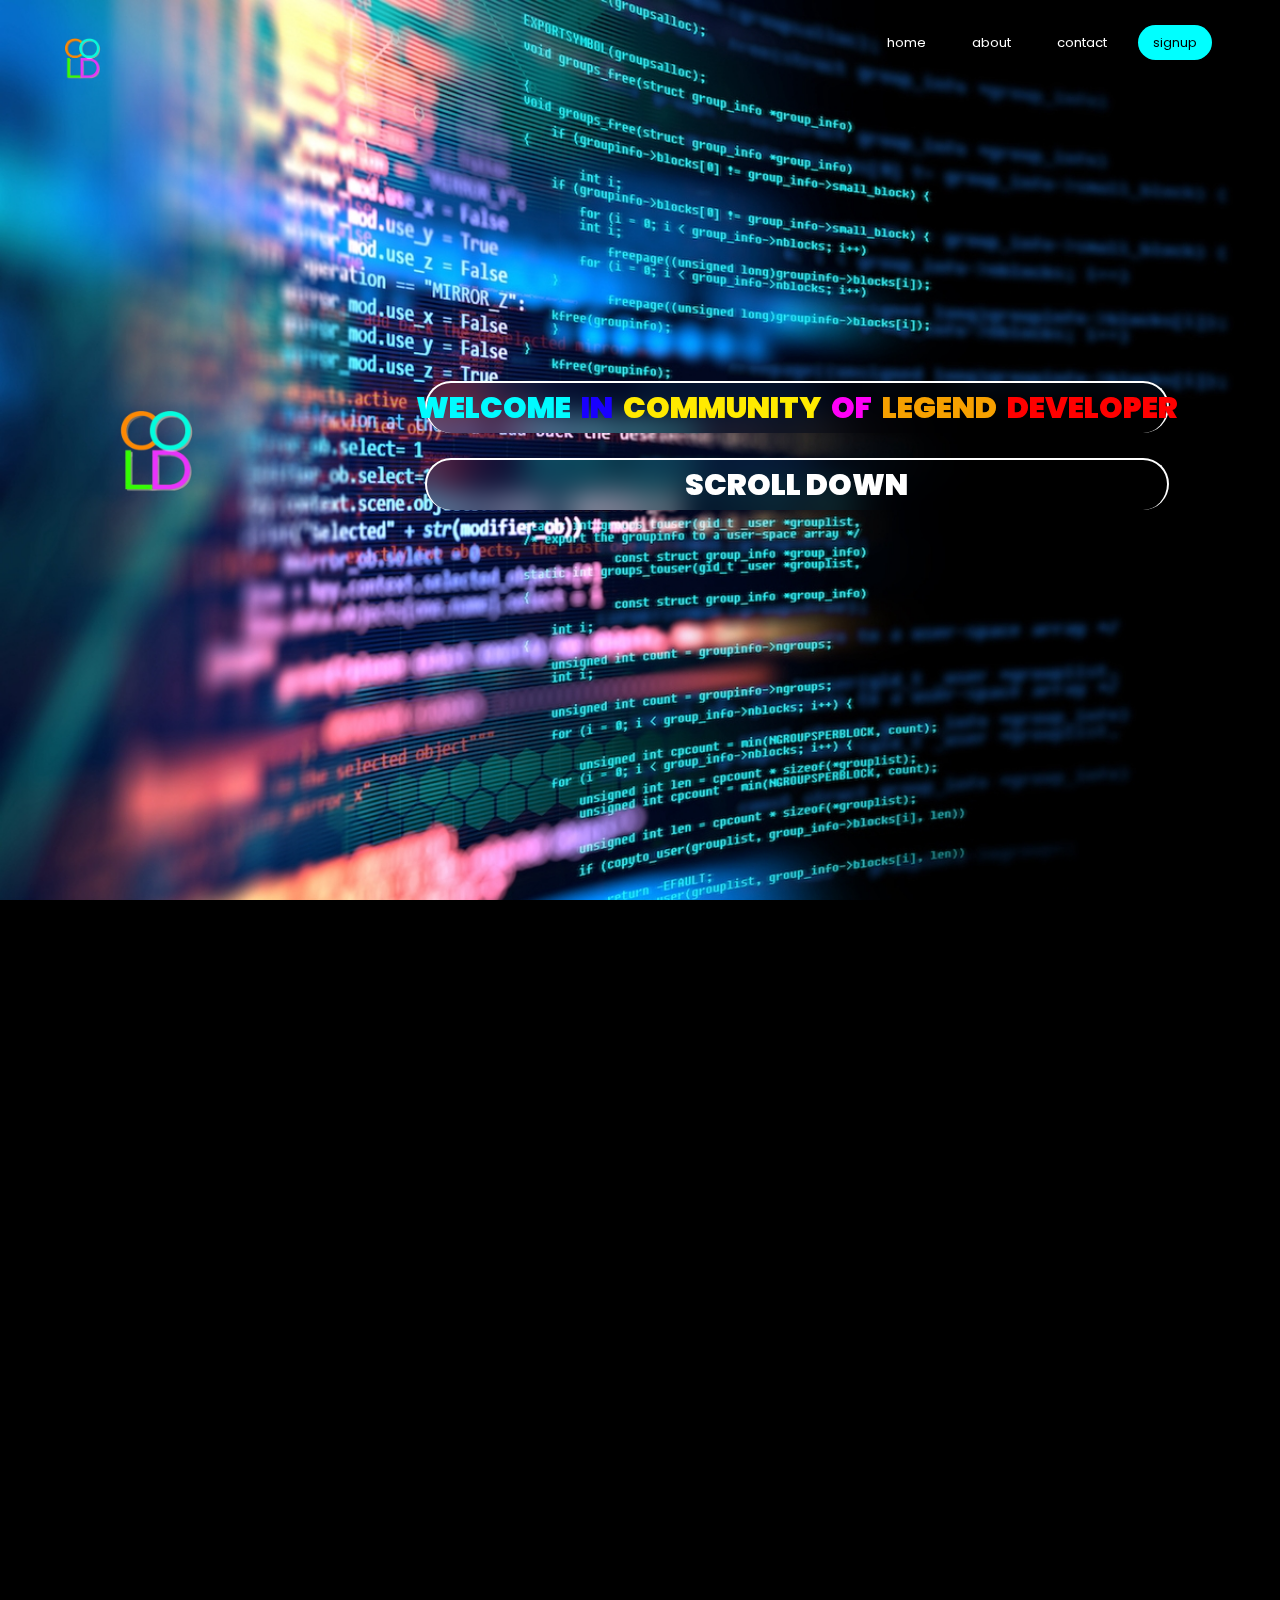
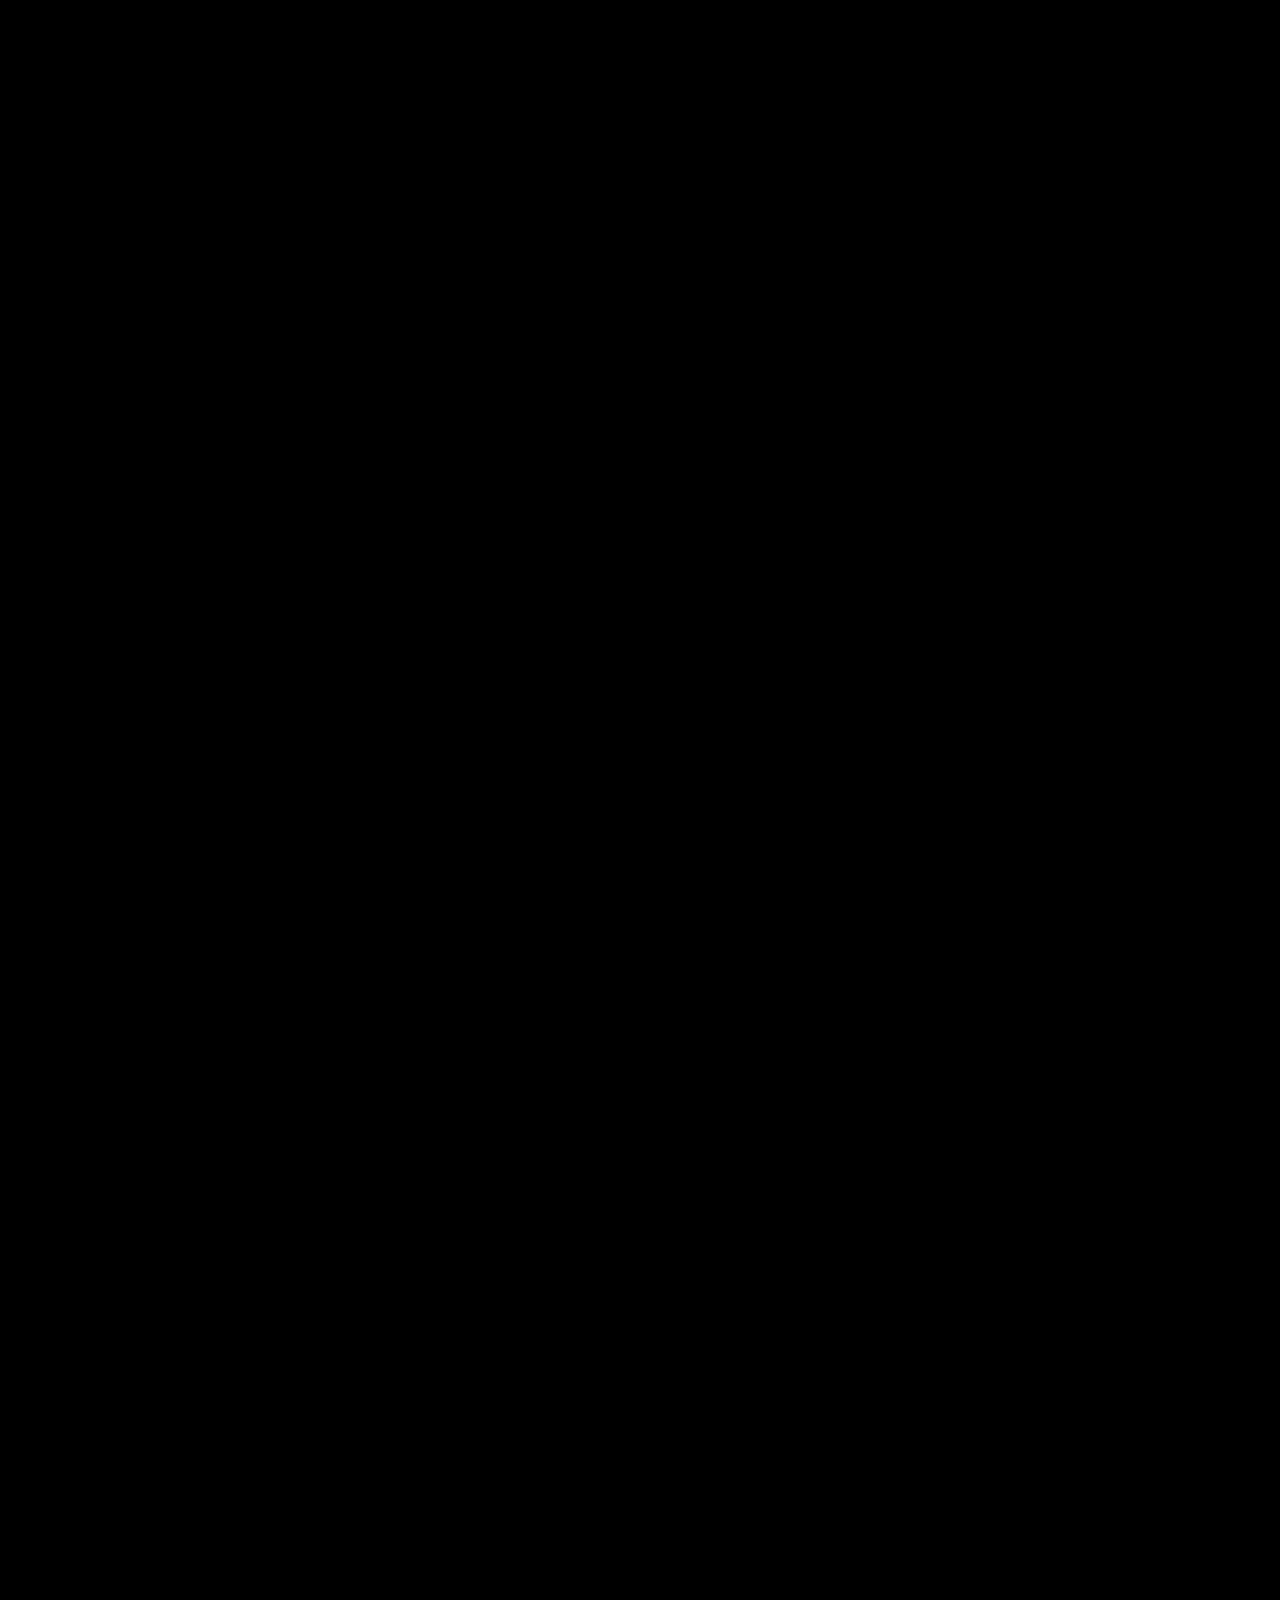
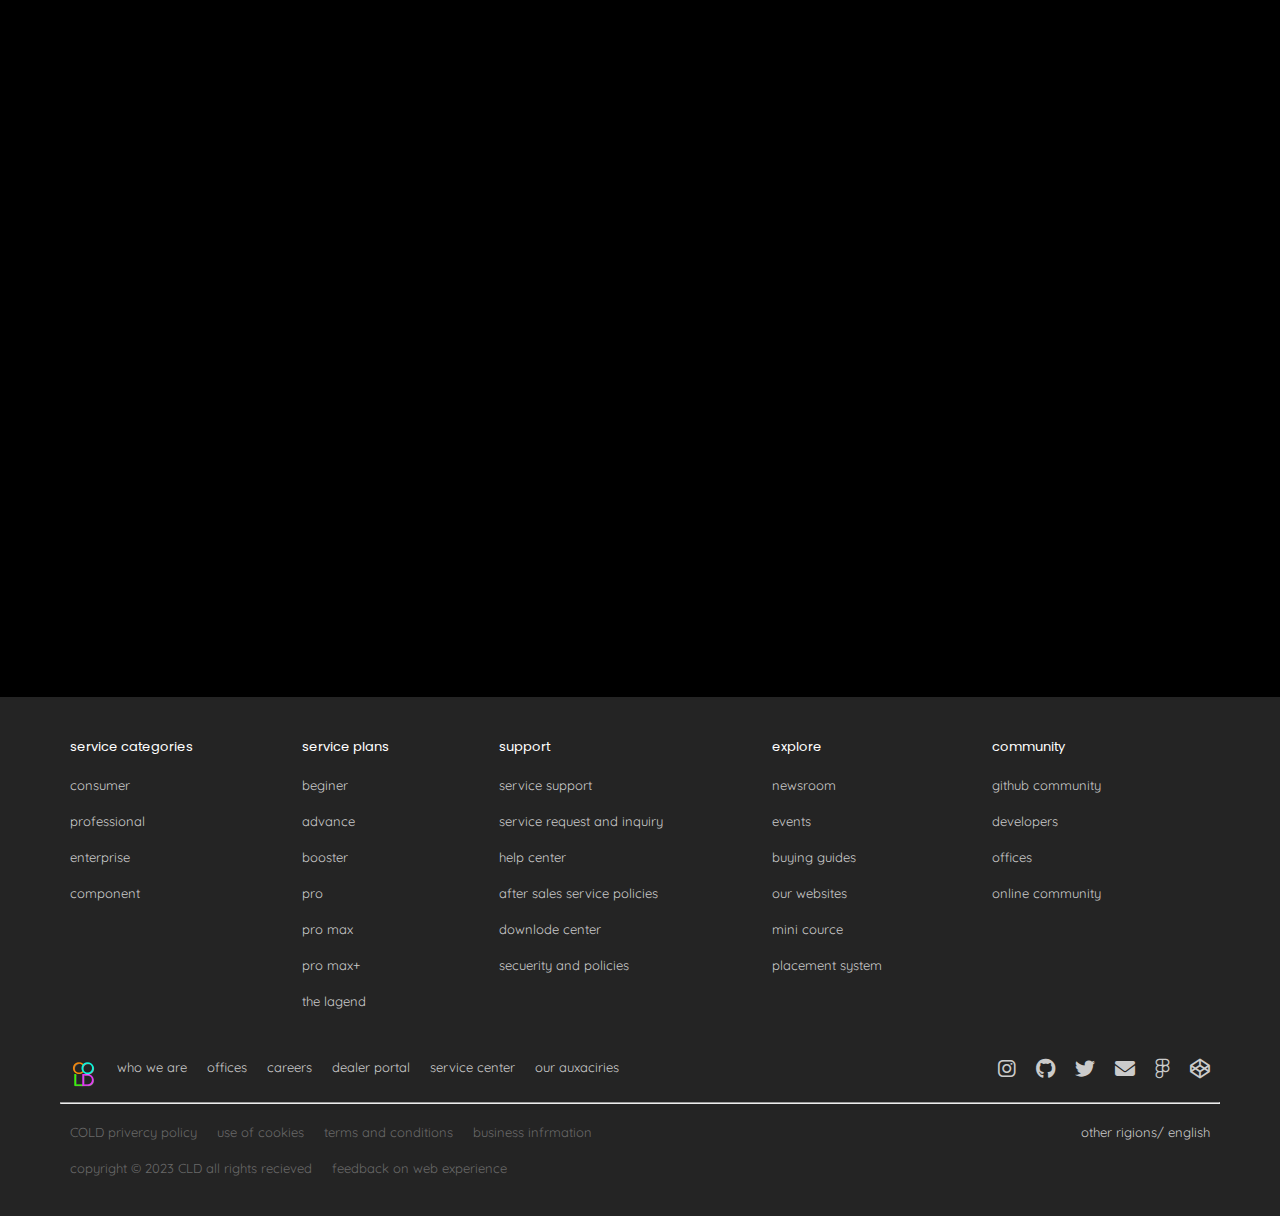
<file: index.html>
<!DOCTYPE html>
<html lang="en">

<head>
    <meta charset="UTF-8">
    <meta http-equiv="X-UA-Compatible" content="IE=edge">
    <meta name="viewport" content="width=device-width, initial-scale=1.0">
    <link rel="shortcut icon" href="1686746543216-thumbnail__1_-removebg-preview001.png">
    <link rel="stylesheet" href="https://cdnjs.cloudflare.com/ajax/libs/font-awesome/6.4.0/css/all.min.css">
    <link rel="stylesheet" href="index.css">
    <script src="https://cdn.jsdelivr.net/npm/bootstrap@5.3.0/dist/js/bootstrap.bundle.min.js"
        integrity="sha384-geWF76RCwLtnZ8qwWowPQNguL3RmwHVBC9FhGdlKrxdiJJigb/j/68SIy3Te4Bkz"
        crossorigin="anonymous"></script>
    <title>become a legend developer</title>
</head>

<body>
    <header class="header">
        <nav class="navbar">
            <div class="logo">
                <img src="1686746543216-thumbnail__1_-removebg-preview001.png" alt="logo" height="50px">
            </div>
            <div class="navigations">
                <ul class="listofnavi">
                    <li class="listitoms">
                        <a href="#" class="hylinks forhover">home</a>
                    </li>
                    <li class="listitoms">
                        <a href="#imgtextsec" class="hylinks forhover">about</a>
                    </li>
                    <li class="listitoms">
                        <a href="#footer" class="hylinks forhover">contact</a>
                    </li>
                    <li class="listitoms">
                        <a href="signup.html" class="hylinks signupnav">signup</a>
                    </li>
                </ul>
            </div>
        </nav>
    </header>
    <main class="main">
        <img class="logoimg" src="1686746543216-thumbnail__1_-removebg-preview001.png" alt="logo" height="100px">
        <div class="container">
            <div class="mainheading">
                <span class="wordsone">WELCOME</span>
                <span class="wordstwo">IN</span>
                <span class="wordsthree">COMMUNITY</span>
                <span class="wordsfour">OF</span>
                <span class="wordssix">LEGEND</span>
                <span class="wordsseven">DEVELOPER</span>
            </div>
            <div class="mainheading scrolldown">
                <span class="scrolltext"> SCROLL DOWN </span>
            </div>
        </div>
    </main>
    <div class="thecont">
        <div class="secwordss">
            <span class="titallet tersone">L</span>
            <span class="titallet terstwo">E</span>
            <span class="titallet tersthree">A</span>
            <span class="titallet tersfour">R</span>
            <span class="titallet tersfive">N</span>
        </div>
        <div class="theline"></div>
    </div>
    <section class="sectionone two">
        <span class="secwords">FROM</span>
        <span class="secwords">BEGNING</span>
        <span class="secwords">TO</span>
        <span class="secwords">END</span>
        <div class="theline linethree"></div>
    </section>
    <section class="sectionone two imgtextsec" id="imgtextsec">
        <div class="fleximg">
            <img src="d41586-022-04383-z_23802778.jpg" alt="programmer" class="flximg">
        </div>
        <div class="flextext">
            <span>become expert in programing <br><br></span>
            learn any programing language you want to.
            we will make you expert in language you choosed
        </div>
        <div class="theline linethree"></div>
    </section>
    <section class="sectionone two imgtextsec">
        <div class="flextext secondft">
            <span>skilled teaching staff<br><br></span>
            developers from top tec companies like google and microsoft
            are now here to teach you coding. our developers have experience
            of more then 10 years and package of more then 1cr.
        </div>
        <div class="fleximg secondfi">
            <img src="ufu5lzlltjsstxkoph0x.jpg" alt="programmer" class="flximg">
        </div>
        <div class="theline linethree"></div>
    </section>
    <section class="sectionone two imgtextsec">
        <div class="fleximg">
            <img src="StAugustineMain.jpg" alt="programmer" class="flximg">
        </div>
        <div class="flextext">
            <span>dedicated technical support<br><br></span>
            get 24/7 dedicated technical support.
            we are here to solve you technical problems anytime.
            contact with any midium of communication to get in touch
        </div>
        <div class="theline linethree"></div>
    </section>

    <footer class="footer" id="footer">
        <div class="content">
            <div class="rowone">
                <div class="lstital">
                    service categories
                </div>
                <ul class="ls">
                    <li class="lsitoms">
                        <a href="#footer" class="lshylink">consumer</a>
                    </li>
                    <li class="lsitoms">
                        <a href="#footer" class="lshylink">professional</a>
                    </li>
                    <li class="lsitoms">
                        <a href="#footer" class="lshylink">enterprise</a>
                    </li>
                    <li class="lsitoms">
                        <a href="#footer" class="lshylink">component</a>
                    </li>
                </ul>
            </div>
            <div class="rowone">
                <div class="lstital">
                    service plans
                </div>
                <ul class="ls">
                    <li class="lsitoms">
                        <a href="#footer" class="lshylink">beginer</a>
                    </li>
                    <li class="lsitoms">
                        <a href="#footer" class="lshylink">advance</a>
                    </li>
                    <li class="lsitoms">
                        <a href="#footer" class="lshylink">booster</a>
                    </li>
                    <li class="lsitoms">
                        <a href="#footer" class="lshylink">pro</a>
                    </li>
                    <li class="lsitoms">
                        <a href="#footer" class="lshylink">pro max</a>
                    </li>
                    <li class="lsitoms">
                        <a href="#footer" class="lshylink">pro max+</a>
                    </li>
                    <li class="lsitoms">
                        <a href="#footer" class="lshylink">the lagend</a>
                    </li>
                </ul>
            </div>
            <div class="rowone">
                <div class="lstital">
                    support
                </div>
                <ul class="ls">
                    <li class="lsitoms">
                        <a href="#footer" class="lshylink">service support</a>
                    </li>
                    <li class="lsitoms">
                        <a href="#footer" class="lshylink">service request and inquiry</a>
                    </li>
                    <li class="lsitoms">
                        <a href="#footer" class="lshylink">help center</a>
                    </li>
                    <li class="lsitoms">
                        <a href="#footer" class="lshylink">after sales service policies</a>
                    </li>
                    <li class="lsitoms">
                        <a href="#footer" class="lshylink">downlode center</a>
                    </li>
                    <li class="lsitoms">
                        <a href="#footer" class="lshylink">secuerity and policies</a>
                    </li>
                </ul>
            </div>
            <div class="rowone">
                <div class="lstital">
                    explore
                </div>
                <ul class="ls">
                    <li class="lsitoms">
                        <a href="#footer" class="lshylink">newsroom</a>
                    </li>
                    <li class="lsitoms">
                        <a href="#footer" class="lshylink">events</a>
                    </li>
                    <li class="lsitoms">
                        <a href="#footer" class="lshylink">buying guides</a>
                    </li>
                    <li class="lsitoms">
                        <a href="#footer" class="lshylink">our websites</a>
                    </li>
                    <li class="lsitoms">
                        <a href="#footer" class="lshylink">mini cource</a>
                    </li>
                    <li class="lsitoms">
                        <a href="#footer" class="lshylink">placement system</a>
                    </li>
                </ul>
            </div>
            <div class="rowone">
                <div class="lstital">
                    community
                </div>
                <ul class="ls">
                    <li class="lsitoms">
                        <a href="#footer" class="lshylink">github community</a>
                    </li>
                    <li class="lsitoms">
                        <a href="#footer" class="lshylink">developers</a>
                    </li>
                    <li class="lsitoms">
                        <a href="#footer" class="lshylink">offices</a>
                    </li>
                    <li class="lsitoms">
                        <a href="#footer" class="lshylink">online community</a>
                    </li>
                </ul>
            </div>
        </div>

        <div class="contact">
            <div class="socialmedia">
                <div class="leftone">
                    <ul class="conls">
                        <li class="conlsitoms"><a href="#footer" class="lshylink"><img src="1686746543216-thumbnail__1_-removebg-preview001.png" alt="logo" height="30px"></a></li>
                        <li class="conlsitoms"><a href="#footer" class="lshylink">who we are</a></li>
                        <li class="conlsitoms"><a href="#footer" class="lshylink">offices</a></li>
                        <li class="conlsitoms"><a href="#footer" class="lshylink">careers</a></li>
                        <li class="conlsitoms"><a href="#footer" class="lshylink">dealer portal</a></li>
                        <li class="conlsitoms"><a href="#footer" class="lshylink">service center</a></li>
                        <li class="conlsitoms"><a href="#footer" class="lshylink">our auxaciries</a></li>
                    </ul>
                    <ul class="iconsls">
                        <li class="iconslsitoms"><a href="https://www.instagram.com/jay_nogja19/" target="_blank"
                                class="iconshylink"><i class="fa-brands fa-instagram theicons"></i></a></li>
                        <li class="iconslsitoms"><a href="https://github.com/jaynogja07" target="_blank"
                                class="iconshylink"><i class="fa-brands fa-github theicons"></i></a></li>
                        <li class="iconslsitoms"><a href="https://github.com/jaynogja07" target="_blank" class="iconshylink"><i
                                    class="fa-brands fa-twitter theicons"></i></a></li>
                        <li class="iconslsitoms"><a href="https://mail.google.com/jsanogja@gmail.com" target="_blank"
                                class="iconshylink"><i class="fa-solid fa-envelope theicons"></i></a></li>
                        <li class="iconslsitoms"><a
                                href="https://www.figma.com/files/user/1244903509906755977?fuid=1244903509906755977"
                                target="_blank" class="iconshylink"><i class="fa-brands fa-figma theicons"></i></a></li>
                        <li class="iconslsitoms"><a href="https://codepen.io/jay_nogja07" target="_blank"
                                class="iconshylink"><i class="fa-brands fa-codepen theicons"></i></a></li>
                    </ul>
                </div>
            </div>
            <div class="hr">
                <hr>
            </div>
            <div class="leftone">
                <ul class="conls">
                    <li class="conlsitoms"><a href="#footer" class="lshylink tandc">COLD privercy policy</a></li>
                    <li class="conlsitoms"><a href="#footer" class="lshylink tandc">use of cookies</a></li>
                    <li class="conlsitoms"><a href="#footer" class="lshylink tandc">terms and conditions</a></li>
                    <li class="conlsitoms"><a href="#footer" class="lshylink tandc">business infrmation</a></li>
                </ul>
                <ul class="iconsls">
                    <li class="iconslsitoms"><a href="#footer" class="lshylink">other rigions/ english</a></li>
                </ul>
            </div>
            <div class="leftone">
                <ul class="conls thebottom">
                    <li class="conlsitoms"><a href="#footer" class="lshylink tandc">copyright &copy; 2023 CLD all rights
                            recieved</a></li>
                    <li class="conlsitoms"><a href="#footer" class="lshylink tandc">feedback on web experience</a></li>
                </ul>
            </div>
        </div>
    </footer>

    <script>
        //        addEventListener('scroll', e => {
        //           const scrolltop = doc.scrollTop;
        //            if (scrolltop > start && scrolltop < stop) {
        //                const delta = scrolltop - start;
        //                const scale = math.max(2.2 - (delta) / 500, 1);
        //                zoom.style.transform = `scale(${scale})`;
        //            }
        //        })
        (function (global, factory) {
            typeof exports === 'object' && typeof module !== 'undefined' ? module.exports = factory() :
                typeof define === 'function' && define.amd ? define(factory) :
                    (global = global || self, global.ScrollReveal = factory());
        }(this, function () {
            'use strict';

            var defaults = {
                delay: 0,
                distance: '0',
                duration: 600,
                easing: 'cubic-bezier(0.5, 0, 0, 1)',
                interval: 0,
                opacity: 0,
                origin: 'bottom',
                rotate: {
                    x: 0,
                    y: 0,
                    z: 0
                },
                scale: 1,
                cleanup: false,
                container: document.documentElement,
                desktop: true,
                mobile: true,
                reset: false,
                useDelay: 'always',
                viewFactor: 0.0,
                viewOffset: {
                    top: 0,
                    right: 0,
                    bottom: 0,
                    left: 0
                },
                afterReset: function afterReset() { },
                afterReveal: function afterReveal() { },
                beforeReset: function beforeReset() { },
                beforeReveal: function beforeReveal() { }
            };

            function failure() {
                document.documentElement.classList.remove('sr');

                return {
                    clean: function clean() { },
                    destroy: function destroy() { },
                    reveal: function reveal() { },
                    sync: function sync() { },
                    get noop() {
                        return true
                    }
                }
            }

            function success() {
                document.documentElement.classList.add('sr');

                if (document.body) {
                    document.body.style.height = '100%';
                } else {
                    document.addEventListener('DOMContentLoaded', function () {
                        document.body.style.height = '100%';
                    });
                }
            }

            var mount = { success: success, failure: failure };

            function isDomNode(x) {
                return typeof window.Node === 'object'
                    ? x instanceof window.Node
                    : x !== null &&
                    typeof x === 'object' &&
                    typeof x.nodeType === 'number' &&
                    typeof x.nodeName === 'string'
            }


            function isDomNodeList(x) {
                var prototypeToString = Object.prototype.toString.call(x);
                var regex = /^\[object (HTMLCollection|NodeList|Object)\]$/;

                return typeof window.NodeList === 'object'
                    ? x instanceof window.NodeList
                    : x !== null &&
                    typeof x === 'object' &&
                    typeof x.length === 'number' &&
                    regex.test(prototypeToString) &&
                    (x.length === 0 || isDomNode(x[0]))
            }


            function tealight(target, context) {
                if (context === void 0) { context = document; }

                if (target instanceof Array) { return target.filter(isDomNode); }
                if (isDomNode(target)) { return [target]; }
                if (isDomNodeList(target)) { return Array.prototype.slice.call(target); }
                if (typeof target === "string") {
                    try {
                        var query = context.querySelectorAll(target);
                        return Array.prototype.slice.call(query);
                    } catch (err) {
                        return [];
                    }
                }
                return [];
            }

            function isObject(x) {
                return (
                    x !== null &&
                    x instanceof Object &&
                    (x.constructor === Object ||
                        Object.prototype.toString.call(x) === '[object Object]')
                )
            }

            function each(collection, callback) {
                if (isObject(collection)) {
                    var keys = Object.keys(collection);
                    return keys.forEach(function (key) { return callback(collection[key], key, collection); })
                }
                if (collection instanceof Array) {
                    return collection.forEach(function (item, i) { return callback(item, i, collection); })
                }
                throw new TypeError('Expected either an array or object literal.')
            }

            function logger(message) {
                var details = [], len = arguments.length - 1;
                while (len-- > 0) details[len] = arguments[len + 1];

                if (this.constructor.debug && console) {
                    var report = "%cScrollReveal: " + message;
                    details.forEach(function (detail) { return (report += "\n — " + detail); });
                    console.log(report, 'color: #ea654b;');

                }
            }

            function rinse() {
                var this$1 = this;

                var struct = function () {
                    return ({
                        active: [],
                        stale: []
                    });
                };

                var elementIds = struct();
                var sequenceIds = struct();
                var containerIds = struct();
                try {
                    each(tealight('[data-sr-id]'), function (node) {
                        var id = parseInt(node.getAttribute('data-sr-id'));
                        elementIds.active.push(id);
                    });
                } catch (e) {
                    throw e
                }
                each(this.store.elements, function (element) {
                    if (elementIds.active.indexOf(element.id) === -1) {
                        elementIds.stale.push(element.id);
                    }
                });

                each(elementIds.stale, function (staleId) { return delete this$1.store.elements[staleId]; });

                each(this.store.elements, function (element) {
                    if (containerIds.active.indexOf(element.containerId) === -1) {
                        containerIds.active.push(element.containerId);
                    }
                    if (element.hasOwnProperty('sequence')) {
                        if (sequenceIds.active.indexOf(element.sequence.id) === -1) {
                            sequenceIds.active.push(element.sequence.id);
                        }
                    }
                });

                each(this.store.containers, function (container) {
                    if (containerIds.active.indexOf(container.id) === -1) {
                        containerIds.stale.push(container.id);
                    }
                });

                each(containerIds.stale, function (staleId) {
                    var stale = this$1.store.containers[staleId].node;
                    stale.removeEventListener('scroll', this$1.delegate);
                    stale.removeEventListener('resize', this$1.delegate);
                    delete this$1.store.containers[staleId];
                });

                each(this.store.sequences, function (sequence) {
                    if (sequenceIds.active.indexOf(sequence.id) === -1) {
                        sequenceIds.stale.push(sequence.id);
                    }
                });

                each(sequenceIds.stale, function (staleId) { return delete this$1.store.sequences[staleId]; });
            }

            function format(source) {
                if (source.constructor !== Array) {
                    throw new TypeError('Expected array.')
                }
                if (source.length === 16) {
                    return source
                }
                if (source.length === 6) {
                    var matrix = identity();
                    matrix[0] = source[0];
                    matrix[1] = source[1];
                    matrix[4] = source[2];
                    matrix[5] = source[3];
                    matrix[12] = source[4];
                    matrix[13] = source[5];
                    return matrix
                }
                throw new RangeError('Expected array with either 6 or 16 values.')
            }

            function identity() {
                var matrix = [];
                for (var i = 0; i < 16; i++) {
                    i % 5 == 0 ? matrix.push(1) : matrix.push(0);
                }
                return matrix
            }

            function multiply(m, x) {
                var fm = format(m);
                var fx = format(x);
                var product = [];

                for (var i = 0; i < 4; i++) {
                    var row = [fm[i], fm[i + 4], fm[i + 8], fm[i + 12]];
                    for (var j = 0; j < 4; j++) {
                        var k = j * 4;
                        var col = [fx[k], fx[k + 1], fx[k + 2], fx[k + 3]];
                        var result =
                            row[0] * col[0] + row[1] * col[1] + row[2] * col[2] + row[3] * col[3];

                        product[i + k] = result;
                    }
                }

                return product
            }
            function parse(source) {
                if (typeof source === 'string') {
                    var match = source.match(/matrix(3d)?\(([^)]+)\)/);
                    if (match) {
                        var raw = match[2].split(', ').map(parseFloat);
                        return format(raw)
                    }
                }
                return identity()
            }
            function rotateX(angle) {
                var theta = Math.PI / 180 * angle;
                var matrix = identity();

                matrix[5] = matrix[10] = Math.cos(theta);
                matrix[6] = matrix[9] = Math.sin(theta);
                matrix[9] *= -1;

                return matrix
            }
            function rotateY(angle) {
                var theta = Math.PI / 180 * angle;
                var matrix = identity();

                matrix[0] = matrix[10] = Math.cos(theta);
                matrix[2] = matrix[8] = Math.sin(theta);
                matrix[2] *= -1;

                return matrix
            }
            function rotateZ(angle) {
                var theta = Math.PI / 180 * angle;
                var matrix = identity();

                matrix[0] = matrix[5] = Math.cos(theta);
                matrix[1] = matrix[4] = Math.sin(theta);
                matrix[4] *= -1;

                return matrix
            }
            function scale(scalar, scalarY) {
                var matrix = identity();

                matrix[0] = scalar;
                matrix[5] = typeof scalarY === 'number' ? scalarY : scalar;

                return matrix
            }
            function translateX(distance) {
                var matrix = identity();
                matrix[12] = distance;
                return matrix
            }
            function translateY(distance) {
                var matrix = identity();
                matrix[13] = distance;
                return matrix
            }

            var getPrefixedCssProp = (function () {
                var properties = {};
                var style = document.documentElement.style;

                function getPrefixedCssProperty(name, source) {
                    if (source === void 0) source = style;

                    if (name && typeof name === 'string') {
                        if (properties[name]) {
                            return properties[name]
                        }
                        if (typeof source[name] === 'string') {
                            return (properties[name] = name)
                        }
                        if (typeof source[("-webkit-" + name)] === 'string') {
                            return (properties[name] = "-webkit-" + name)
                        }
                        throw new RangeError(("Unable to find \"" + name + "\" style property."))
                    }
                    throw new TypeError('Expected a string.')
                }

                getPrefixedCssProperty.clearCache = function () { return (properties = {}); };

                return getPrefixedCssProperty
            })();

            function style(element) {
                var computed = window.getComputedStyle(element.node);
                var position = computed.position;
                var config = element.config;
                var inline = {};
                var inlineStyle = element.node.getAttribute('style') || '';
                var inlineMatch = inlineStyle.match(/[\w-]+\s*:\s*[^;]+\s*/gi) || [];

                inline.computed = inlineMatch ? inlineMatch.map(function (m) { return m.trim(); }).join('; ') + ';' : '';

                inline.generated = inlineMatch.some(function (m) { return m.match(/visibility\s?:\s?visible/i); })
                    ? inline.computed
                    : inlineMatch.concat(['visibility: visible']).map(function (m) { return m.trim(); }).join('; ') + ';';
                var computedOpacity = parseFloat(computed.opacity);
                var configOpacity = !isNaN(parseFloat(config.opacity))
                    ? parseFloat(config.opacity)
                    : parseFloat(computed.opacity);

                var opacity = {
                    computed: computedOpacity !== configOpacity ? ("opacity: " + computedOpacity + ";") : '',
                    generated: computedOpacity !== configOpacity ? ("opacity: " + configOpacity + ";") : ''
                };
                var transformations = [];

                if (parseFloat(config.distance)) {
                    var axis = config.origin === 'top' || config.origin === 'bottom' ? 'Y' : 'X';
                    var distance = config.distance;
                    if (config.origin === 'top' || config.origin === 'left') {
                        distance = /^-/.test(distance) ? distance.substr(1) : ("-" + distance);
                    }

                    var ref = distance.match(/(^-?\d+\.?\d?)|(em$|px$|%$)/g);
                    var value = ref[0];
                    var unit = ref[1];

                    switch (unit) {
                        case 'em':
                            distance = parseInt(computed.fontSize) * value;
                            break
                        case 'px':
                            distance = value;
                            break
                        case '%':
                            distance =
                                axis === 'Y'
                                    ? (element.node.getBoundingClientRect().height * value) / 100
                                    : (element.node.getBoundingClientRect().width * value) / 100;
                            break
                        default:
                            throw new RangeError('Unrecognized or missing distance unit.')
                    }

                    if (axis === 'Y') {
                        transformations.push(translateY(distance));
                    } else {
                        transformations.push(translateX(distance));
                    }
                }

                if (config.rotate.x) { transformations.push(rotateX(config.rotate.x)); }
                if (config.rotate.y) { transformations.push(rotateY(config.rotate.y)); }
                if (config.rotate.z) { transformations.push(rotateZ(config.rotate.z)); }
                if (config.scale !== 1) {
                    if (config.scale === 0) {

                        transformations.push(scale(0.0002));
                    } else {
                        transformations.push(scale(config.scale));
                    }
                }

                var transform = {};
                if (transformations.length) {
                    transform.property = getPrefixedCssProp('transform');
                    transform.computed = {
                        raw: computed[transform.property],
                        matrix: parse(computed[transform.property])
                    };

                    transformations.unshift(transform.computed.matrix);
                    var product = transformations.reduce(multiply);

                    transform.generated = {
                        initial: ((transform.property) + ": matrix3d(" + (product.join(', ')) + ");"),
                        final: ((transform.property) + ": matrix3d(" + (transform.computed.matrix.join(', ')) + ");")
                    };
                } else {
                    transform.generated = {
                        initial: '',
                        final: ''
                    };
                }
                var transition = {};
                if (opacity.generated || transform.generated.initial) {
                    transition.property = getPrefixedCssProp('transition');
                    transition.computed = computed[transition.property];
                    transition.fragments = [];

                    var delay = config.delay;
                    var duration = config.duration;
                    var easing = config.easing;

                    if (opacity.generated) {
                        transition.fragments.push({
                            delayed: ("opacity " + (duration / 1000) + "s " + easing + " " + (delay / 1000) + "s"),
                            instant: ("opacity " + (duration / 1000) + "s " + easing + " 0s")
                        });
                    }

                    if (transform.generated.initial) {
                        transition.fragments.push({
                            delayed: ((transform.property) + " " + (duration / 1000) + "s " + easing + " " + (delay / 1000) + "s"),
                            instant: ((transform.property) + " " + (duration / 1000) + "s " + easing + " 0s")
                        });
                    }

                    var hasCustomTransition =
                        transition.computed && !transition.computed.match(/all 0s|none 0s/);

                    if (hasCustomTransition) {
                        transition.fragments.unshift({
                            delayed: transition.computed,
                            instant: transition.computed
                        });
                    }

                    var composed = transition.fragments.reduce(
                        function (composition, fragment, i) {
                            composition.delayed += i === 0 ? fragment.delayed : (", " + (fragment.delayed));
                            composition.instant += i === 0 ? fragment.instant : (", " + (fragment.instant));
                            return composition
                        },
                        {
                            delayed: '',
                            instant: ''
                        }
                    );

                    transition.generated = {
                        delayed: ((transition.property) + ": " + (composed.delayed) + ";"),
                        instant: ((transition.property) + ": " + (composed.instant) + ";")
                    };
                } else {
                    transition.generated = {
                        delayed: '',
                        instant: ''
                    };
                }

                return {
                    inline: inline,
                    opacity: opacity,
                    position: position,
                    transform: transform,
                    transition: transition
                }
            }
            function applyStyle(el, declaration) {
                declaration.split(';').forEach(function (pair) {
                    var ref = pair.split(':');
                    var property = ref[0];
                    var value = ref.slice(1);
                    if (property && value) {
                        el.style[property.trim()] = value.join(':');
                    }
                });
            }

            function clean(target) {
                var this$1 = this;

                var dirty;
                try {
                    each(tealight(target), function (node) {
                        var id = node.getAttribute('data-sr-id');
                        if (id !== null) {
                            dirty = true;
                            var element = this$1.store.elements[id];
                            if (element.callbackTimer) {
                                window.clearTimeout(element.callbackTimer.clock);
                            }
                            applyStyle(element.node, element.styles.inline.generated);
                            node.removeAttribute('data-sr-id');
                            delete this$1.store.elements[id];
                        }
                    });
                } catch (e) {
                    return logger.call(this, 'Clean failed.', e.message)
                }

                if (dirty) {
                    try {
                        rinse.call(this);
                    } catch (e) {
                        return logger.call(this, 'Clean failed.', e.message)
                    }
                }
            }

            function destroy() {
                var this$1 = this;

                each(this.store.elements, function (element) {
                    applyStyle(element.node, element.styles.inline.generated);
                    element.node.removeAttribute('data-sr-id');
                });

                each(this.store.containers, function (container) {
                    var target =
                        container.node === document.documentElement ? window : container.node;
                    target.removeEventListener('scroll', this$1.delegate);
                    target.removeEventListener('resize', this$1.delegate);
                });
                this.store = {
                    containers: {},
                    elements: {},
                    history: [],
                    sequences: {}
                };
            }

            function deepAssign(target) {
                var sources = [], len = arguments.length - 1;
                while (len-- > 0) sources[len] = arguments[len + 1];

                if (isObject(target)) {
                    each(sources, function (source) {
                        each(source, function (data, key) {
                            if (isObject(data)) {
                                if (!target[key] || !isObject(target[key])) {
                                    target[key] = {};
                                }
                                deepAssign(target[key], data);
                            } else {
                                target[key] = data;
                            }
                        });
                    });
                    return target
                } else {
                    throw new TypeError('Target must be an object literal.')
                }
            }

            function isMobile(agent) {
                if (agent === void 0) agent = navigator.userAgent;

                return /Android|iPhone|iPad|iPod/i.test(agent)
            }

            var nextUniqueId = (function () {
                var uid = 0;
                return function () { return uid++; }
            })();

            function initialize() {
                var this$1 = this;

                rinse.call(this);

                each(this.store.elements, function (element) {
                    var styles = [element.styles.inline.generated];

                    if (element.visible) {
                        styles.push(element.styles.opacity.computed);
                        styles.push(element.styles.transform.generated.final);
                        element.revealed = true;
                    } else {
                        styles.push(element.styles.opacity.generated);
                        styles.push(element.styles.transform.generated.initial);
                        element.revealed = false;
                    }

                    applyStyle(element.node, styles.filter(function (s) { return s !== ''; }).join(' '));
                });

                each(this.store.containers, function (container) {
                    var target =
                        container.node === document.documentElement ? window : container.node;
                    target.addEventListener('scroll', this$1.delegate);
                    target.addEventListener('resize', this$1.delegate);
                });

                this.delegate();

                this.initTimeout = null;
            }

            function animate(element, force) {
                if (force === void 0) force = {};

                var pristine = force.pristine || this.pristine;
                var delayed =
                    element.config.useDelay === 'always' ||
                    (element.config.useDelay === 'onload' && pristine) ||
                    (element.config.useDelay === 'once' && !element.seen);

                var shouldReveal = element.visible && !element.revealed;
                var shouldReset = !element.visible && element.revealed && element.config.reset;

                if (force.reveal || shouldReveal) {
                    return triggerReveal.call(this, element, delayed)
                }

                if (force.reset || shouldReset) {
                    return triggerReset.call(this, element)
                }
            }

            function triggerReveal(element, delayed) {
                var styles = [
                    element.styles.inline.generated,
                    element.styles.opacity.computed,
                    element.styles.transform.generated.final
                ];
                if (delayed) {
                    styles.push(element.styles.transition.generated.delayed);
                } else {
                    styles.push(element.styles.transition.generated.instant);
                }
                element.revealed = element.seen = true;
                applyStyle(element.node, styles.filter(function (s) { return s !== ''; }).join(' '));
                registerCallbacks.call(this, element, delayed);
            }

            function triggerReset(element) {
                var styles = [
                    element.styles.inline.generated,
                    element.styles.opacity.generated,
                    element.styles.transform.generated.initial,
                    element.styles.transition.generated.instant
                ];
                element.revealed = false;
                applyStyle(element.node, styles.filter(function (s) { return s !== ''; }).join(' '));
                registerCallbacks.call(this, element);
            }

            function registerCallbacks(element, isDelayed) {
                var this$1 = this;

                var duration = isDelayed
                    ? element.config.duration + element.config.delay
                    : element.config.duration;

                var beforeCallback = element.revealed
                    ? element.config.beforeReveal
                    : element.config.beforeReset;

                var afterCallback = element.revealed
                    ? element.config.afterReveal
                    : element.config.afterReset;

                var elapsed = 0;
                if (element.callbackTimer) {
                    elapsed = Date.now() - element.callbackTimer.start;
                    window.clearTimeout(element.callbackTimer.clock);
                }

                beforeCallback(element.node);

                element.callbackTimer = {
                    start: Date.now(),
                    clock: window.setTimeout(function () {
                        afterCallback(element.node);
                        element.callbackTimer = null;
                        if (element.revealed && !element.config.reset && element.config.cleanup) {
                            clean.call(this$1, element.node);
                        }
                    }, duration - elapsed)
                };
            }

            function sequence(element, pristine) {
                if (pristine === void 0) pristine = this.pristine;
                if (!element.visible && element.revealed && element.config.reset) {
                    return animate.call(this, element, { reset: true })
                }

                var seq = this.store.sequences[element.sequence.id];
                var i = element.sequence.index;

                if (seq) {
                    var visible = new SequenceModel(seq, 'visible', this.store);
                    var revealed = new SequenceModel(seq, 'revealed', this.store);

                    seq.models = { visible: visible, revealed: revealed };


                    if (!revealed.body.length) {
                        var nextId = seq.members[visible.body[0]];
                        var nextElement = this.store.elements[nextId];

                        if (nextElement) {
                            cue.call(this, seq, visible.body[0], -1, pristine);
                            cue.call(this, seq, visible.body[0], +1, pristine);
                            return animate.call(this, nextElement, { reveal: true, pristine: pristine })
                        }
                    }

                    if (
                        !seq.blocked.head &&
                        i === [].concat(revealed.head).pop() &&
                        i >= [].concat(visible.body).shift()
                    ) {
                        cue.call(this, seq, i, -1, pristine);
                        return animate.call(this, element, { reveal: true, pristine: pristine })
                    }

                    if (
                        !seq.blocked.foot &&
                        i === [].concat(revealed.foot).shift() &&
                        i <= [].concat(visible.body).pop()
                    ) {
                        cue.call(this, seq, i, +1, pristine);
                        return animate.call(this, element, { reveal: true, pristine: pristine })
                    }
                }
            }

            function Sequence(interval) {
                var i = Math.abs(interval);
                if (!isNaN(i)) {
                    this.id = nextUniqueId();
                    this.interval = Math.max(i, 16);
                    this.members = [];
                    this.models = {};
                    this.blocked = {
                        head: false,
                        foot: false
                    };
                } else {
                    throw new RangeError('Invalid sequence interval.')
                }
            }

            function SequenceModel(seq, prop, store) {
                var this$1 = this;

                this.head = [];
                this.body = [];
                this.foot = [];

                each(seq.members, function (id, index) {
                    var element = store.elements[id];
                    if (element && element[prop]) {
                        this$1.body.push(index);
                    }
                });

                if (this.body.length) {
                    each(seq.members, function (id, index) {
                        var element = store.elements[id];
                        if (element && !element[prop]) {
                            if (index < this$1.body[0]) {
                                this$1.head.push(index);
                            } else {
                                this$1.foot.push(index);
                            }
                        }
                    });
                }
            }

            function cue(seq, i, direction, pristine) {
                var this$1 = this;

                var blocked = ['head', null, 'foot'][1 + direction];
                var nextId = seq.members[i + direction];
                var nextElement = this.store.elements[nextId];

                seq.blocked[blocked] = true;

                setTimeout(function () {
                    seq.blocked[blocked] = false;
                    if (nextElement) {
                        sequence.call(this$1, nextElement, pristine);
                    }
                }, seq.interval);
            }

            function reveal(target, options, syncing) {
                var this$1 = this;
                if (options === void 0) options = {};
                if (syncing === void 0) syncing = false;

                var containerBuffer = [];
                var sequence$$1;
                var interval = options.interval || defaults.interval;

                try {
                    if (interval) {
                        sequence$$1 = new Sequence(interval);
                    }

                    var nodes = tealight(target);
                    if (!nodes.length) {
                        throw new Error('Invalid reveal target.')
                    }

                    var elements = nodes.reduce(function (elementBuffer, elementNode) {
                        var element = {};
                        var existingId = elementNode.getAttribute('data-sr-id');

                        if (existingId) {
                            deepAssign(element, this$1.store.elements[existingId]);

                            applyStyle(element.node, element.styles.inline.computed);
                        } else {
                            element.id = nextUniqueId();
                            element.node = elementNode;
                            element.seen = false;
                            element.revealed = false;
                            element.visible = false;
                        }

                        var config = deepAssign({}, element.config || this$1.defaults, options);

                        if ((!config.mobile && isMobile()) || (!config.desktop && !isMobile())) {
                            if (existingId) {
                                clean.call(this$1, element);
                            }
                            return elementBuffer
                        }

                        var containerNode = tealight(config.container)[0];
                        if (!containerNode) {
                            throw new Error('Invalid container.')
                        }
                        if (!containerNode.contains(elementNode)) {
                            return elementBuffer
                        }

                        var containerId;
                        {
                            containerId = getContainerId(
                                containerNode,
                                containerBuffer,
                                this$1.store.containers
                            );
                            if (containerId === null) {
                                containerId = nextUniqueId();
                                containerBuffer.push({ id: containerId, node: containerNode });
                            }
                        }

                        element.config = config;
                        element.containerId = containerId;
                        element.styles = style(element);

                        if (sequence$$1) {
                            element.sequence = {
                                id: sequence$$1.id,
                                index: sequence$$1.members.length
                            };
                            sequence$$1.members.push(element.id);
                        }

                        elementBuffer.push(element);
                        return elementBuffer
                    }, []);

                    each(elements, function (element) {
                        this$1.store.elements[element.id] = element;
                        element.node.setAttribute('data-sr-id', element.id);
                    });
                } catch (e) {
                    return logger.call(this, 'Reveal failed.', e.message)
                }

                each(containerBuffer, function (container) {
                    this$1.store.containers[container.id] = {
                        id: container.id,
                        node: container.node
                    };
                });
                if (sequence$$1) {
                    this.store.sequences[sequence$$1.id] = sequence$$1;
                }

                if (syncing !== true) {
                    this.store.history.push({ target: target, options: options });
                    if (this.initTimeout) {
                        window.clearTimeout(this.initTimeout);
                    }
                    this.initTimeout = window.setTimeout(initialize.bind(this), 0);
                }
            }

            function getContainerId(node) {
                var collections = [], len = arguments.length - 1;
                while (len-- > 0) collections[len] = arguments[len + 1];

                var id = null;
                each(collections, function (collection) {
                    each(collection, function (container) {
                        if (id === null && container.node === node) {
                            id = container.id;
                        }
                    });
                });
                return id
            }
            function sync() {
                var this$1 = this;

                each(this.store.history, function (record) {
                    reveal.call(this$1, record.target, record.options, true);
                });

                initialize.call(this);
            }

            var polyfill = function (x) { return (x > 0) - (x < 0) || +x; };
            var mathSign = Math.sign || polyfill;
            var polyfill$1 = (function () {
                var clock = Date.now();

                return function (callback) {
                    var currentTime = Date.now();
                    if (currentTime - clock > 16) {
                        clock = currentTime;
                        callback(currentTime);
                    } else {
                        setTimeout(function () { return polyfill$1(callback); }, 0);
                    }
                }
            })();

            var miniraf = window.requestAnimationFrame ||
                window.webkitRequestAnimationFrame ||
                window.mozRequestAnimationFrame ||
                polyfill$1;

            function getGeometry(target, isContainer) {
                var height = isContainer ? target.node.clientHeight : target.node.offsetHeight;
                var width = isContainer ? target.node.clientWidth : target.node.offsetWidth;

                var offsetTop = 0;
                var offsetLeft = 0;
                var node = target.node;

                do {
                    if (!isNaN(node.offsetTop)) {
                        offsetTop += node.offsetTop;
                    }
                    if (!isNaN(node.offsetLeft)) {
                        offsetLeft += node.offsetLeft;
                    }
                    node = node.offsetParent;
                } while (node)

                return {
                    bounds: {
                        top: offsetTop,
                        right: offsetLeft + width,
                        bottom: offsetTop + height,
                        left: offsetLeft
                    },
                    height: height,
                    width: width
                }
            }

            function getScrolled(container) {
                var top, left;
                if (container.node === document.documentElement) {
                    top = window.pageYOffset;
                    left = window.pageXOffset;
                } else {
                    top = container.node.scrollTop;
                    left = container.node.scrollLeft;
                }
                return { top: top, left: left }
            }

            function isElementVisible(element) {
                if (element === void 0) element = {};

                var container = this.store.containers[element.containerId];
                if (!container) { return }

                var viewFactor = Math.max(0, Math.min(1, element.config.viewFactor));
                var viewOffset = element.config.viewOffset;

                var elementBounds = {
                    top: element.geometry.bounds.top + element.geometry.height * viewFactor,
                    right: element.geometry.bounds.right - element.geometry.width * viewFactor,
                    bottom: element.geometry.bounds.bottom - element.geometry.height * viewFactor,
                    left: element.geometry.bounds.left + element.geometry.width * viewFactor
                };

                var containerBounds = {
                    top: container.geometry.bounds.top + container.scroll.top + viewOffset.top,
                    right: container.geometry.bounds.right + container.scroll.left - viewOffset.right,
                    bottom:
                        container.geometry.bounds.bottom + container.scroll.top - viewOffset.bottom,
                    left: container.geometry.bounds.left + container.scroll.left + viewOffset.left
                };

                return (
                    (elementBounds.top < containerBounds.bottom &&
                        elementBounds.right > containerBounds.left &&
                        elementBounds.bottom > containerBounds.top &&
                        elementBounds.left < containerBounds.right) ||
                    element.styles.position === 'fixed'
                )
            }

            function delegate(
                event,
                elements
            ) {
                var this$1 = this;
                if (event === void 0) event = { type: 'init' };
                if (elements === void 0) elements = this.store.elements;

                miniraf(function () {
                    var stale = event.type === 'init' || event.type === 'resize';

                    each(this$1.store.containers, function (container) {
                        if (stale) {
                            container.geometry = getGeometry.call(this$1, container, true);
                        }
                        var scroll = getScrolled.call(this$1, container);
                        if (container.scroll) {
                            container.direction = {
                                x: mathSign(scroll.left - container.scroll.left),
                                y: mathSign(scroll.top - container.scroll.top)
                            };
                        }
                        container.scroll = scroll;
                    });
                    each(elements, function (element) {
                        if (stale || element.geometry === undefined) {
                            element.geometry = getGeometry.call(this$1, element);
                        }
                        element.visible = isElementVisible.call(this$1, element);
                    });

                    each(elements, function (element) {
                        if (element.sequence) {
                            sequence.call(this$1, element);
                        } else {
                            animate.call(this$1, element);
                        }
                    });

                    this$1.pristine = false;
                });
            }

            function isTransformSupported() {
                var style = document.documentElement.style;
                return 'transform' in style || 'WebkitTransform' in style
            }

            function isTransitionSupported() {
                var style = document.documentElement.style;
                return 'transition' in style || 'WebkitTransition' in style
            }

            var version = "4.0.9";

            var boundDelegate;
            var boundDestroy;
            var boundReveal;
            var boundClean;
            var boundSync;
            var config;
            var debug;
            var instance;

            function ScrollReveal(options) {
                if (options === void 0) options = {};

                var invokedWithoutNew =
                    typeof this === 'undefined' ||
                    Object.getPrototypeOf(this) !== ScrollReveal.prototype;

                if (invokedWithoutNew) {
                    return new ScrollReveal(options)
                }

                if (!ScrollReveal.isSupported()) {
                    logger.call(this, 'Instantiation failed.', 'This browser is not supported.');
                    return mount.failure()
                }

                var buffer;
                try {
                    buffer = config
                        ? deepAssign({}, config, options)
                        : deepAssign({}, defaults, options);
                } catch (e) {
                    logger.call(this, 'Invalid configuration.', e.message);
                    return mount.failure()
                }

                try {
                    var container = tealight(buffer.container)[0];
                    if (!container) {
                        throw new Error('Invalid container.')
                    }
                } catch (e) {
                    logger.call(this, e.message);
                    return mount.failure()
                }

                config = buffer;

                if ((!config.mobile && isMobile()) || (!config.desktop && !isMobile())) {
                    logger.call(
                        this,
                        'This device is disabled.',
                        ("desktop: " + (config.desktop)),
                        ("mobile: " + (config.mobile))
                    );
                    return mount.failure()
                }

                mount.success();

                this.store = {
                    containers: {},
                    elements: {},
                    history: [],
                    sequences: {}
                };

                this.pristine = true;

                boundDelegate = boundDelegate || delegate.bind(this);
                boundDestroy = boundDestroy || destroy.bind(this);
                boundReveal = boundReveal || reveal.bind(this);
                boundClean = boundClean || clean.bind(this);
                boundSync = boundSync || sync.bind(this);

                Object.defineProperty(this, 'delegate', { get: function () { return boundDelegate; } });
                Object.defineProperty(this, 'destroy', { get: function () { return boundDestroy; } });
                Object.defineProperty(this, 'reveal', { get: function () { return boundReveal; } });
                Object.defineProperty(this, 'clean', { get: function () { return boundClean; } });
                Object.defineProperty(this, 'sync', { get: function () { return boundSync; } });

                Object.defineProperty(this, 'defaults', { get: function () { return config; } });
                Object.defineProperty(this, 'version', { get: function () { return version; } });
                Object.defineProperty(this, 'noop', { get: function () { return false; } });

                return instance ? instance : (instance = this)
            }

            ScrollReveal.isSupported = function () { return isTransformSupported() && isTransitionSupported(); };

            Object.defineProperty(ScrollReveal, 'debug', {
                get: function () { return debug || false; },
                set: function (value) { return (debug = typeof value === 'boolean' ? value : debug); }
            });

            ScrollReveal();

            return ScrollReveal;

        }));
        const sr = ScrollReveal({
            origin: 'bottom',
            distance: '20px',
            duration: 1000,
            reset: true
        });
        ScrollReveal().reveal('.logoimg', { delay: 50, origin: 'left' });
        ScrollReveal().reveal('.wordsone', { delay: 100, origin: 'left' });
        ScrollReveal().reveal('.wordstwo', { delay: 300, origin: 'left' });
        ScrollReveal().reveal('.wordsthree', { delay: 500, origin: 'left' });
        ScrollReveal().reveal('.secwords', { delay: 500 });
        ScrollReveal().reveal('.wordsfour', { delay: 700, origin: 'left' });
        ScrollReveal().reveal('.wordsfive', { delay: 900, origin: 'left' });
        ScrollReveal().reveal('.wordssix', { delay: 1100, origin: 'left' });
        ScrollReveal().reveal('.wordsseven', { delay: 1300, origin: 'left' });
        ScrollReveal().reveal('.mainheading', { delay: 50 });
        ScrollReveal().reveal('.scrolltext', { delay: 1700, origin: 'left' });
        ScrollReveal().reveal('.scrolldown', { delay: 2000 });
        ScrollReveal().reveal('.tersone', { delay: 600, origin: 'left' });
        ScrollReveal().reveal('.terstwo', { delay: 400, origin: 'left' });
        ScrollReveal().reveal('.tersthree', { delay: 200 });
        ScrollReveal().reveal('.tersfour', { delay: 400, origin: 'right' });
        ScrollReveal().reveal('.tersfive', { delay: 600, origin: 'right' });
        ScrollReveal().reveal('.flextext', { delay: 400, origin: 'right' });
        ScrollReveal().reveal('.secondft', { delay: 400, origin: 'left' });
        ScrollReveal().reveal('.fleximg', { delay: 600, origin: 'left' });
        ScrollReveal().reveal('.secondfi', { delay: 600, origin: 'right' });
        ScrollReveal().reveal('.theline', { delay: 1000, origin: 'left' });
        ScrollReveal().reveal('.linetwo', { delay: 1300, origin: 'left' });
        ScrollReveal().reveal('.linethree', { delay: 1500, origin: 'left' });

    </script>

</body>

</html>
</file>
<file: index.css>
@import url('https://fonts.googleapis.com/css2?family=Castoro+Titling&family=Caveat:wght@500&family=Kanit:wght@300&family=Libre+Baskerville&family=Poppins:wght@100;400&family=Quicksand:wght@300&family=Roboto+Mono:wght@300&family=Unbounded:wght@300&display=swap');

* {
    padding: 0;
    margin: 0;
}

body {
    background-image: url(companies-prioritize-succed.jpeg);
    background-repeat: no-repeat;
    background-size: cover;
    font-family: 'Poppins', sans-serif;
    font-size: 13px;
    background-attachment: fixed;
    scroll-behavior: smooth;
}

.header {
    height: 10vh;
    width: 100%;
    display: flex;
    align-items: center;
    position: fixed;
    padding-top: 13px;
}

.navbar {
    padding: 0 60px;
    display: flex;
    width: 100%;
    justify-content: space-between;
}

.logo {
    display: flex;
    font-size: 25px;
    font-weight: 900;
    color: #494949;
}

.listofnavi {
    display: flex;
    list-style: none;
}

.hylinks {
    background: transparent;
    text-decoration: none;
    color: white;
    padding: 8px 15px;
    margin: 5px 8px;
    border-radius: 20px;
}

.forhover:hover {
    background-color: #00ffbf;
    color: #000;
}

.signupnav {
    background-color: aqua;
    color: black;
}

.main {
    height: 100vh;
    display: flex;
    justify-content: space-around;
    align-items: center;
}

.mainheading {
    width: 740px;
    height: 50px;
    color: #ff0000;
    display: flex;
    justify-content: center;
    align-items: center;
    margin: 15px 0px 25px;
    font-size: 30px;
    font-weight: 900;
    backdrop-filter: blur(15px);
    border: 2px solid #fff;
    border-radius: 40px;
    border-bottom: 0;
}

main div div span {
    padding: 0px 5px;
    color: #fff;
}

.wordsone,
.tersone {
    color: #00fbff;
}

.wordstwo {
    color: #1900ff;
}

.wordsthree,
.terstwo {
    color: #ffea00;
}

.wordsfour,
.tersthree {
    color: #ff00f7;
}

.wordsfive,
.tersfour {
    color: #00ff4c;
}

.wordssix,
.tersfive {
    color: #f6a000;
}

.wordsseven {
    color: #ff0000;
}

.thecont {
    height: 43vh;
    background-color: #000;
    color: #fff;
    display: flex;
    justify-content: center;
    align-items: end;
    font-size: 100px;
}

.sectionone {
    height: 60vh;
    background-color: #000;
    color: white;
    font-family: 'Poppins', sans-serif;
    font-weight: bolder;
    font-size: 40px;
    display: flex;
    justify-content: center;
    align-items: center;
}

.secwords {
    padding: 0px 5px;
}

.two {
    height: 60vh;
}

.theline {
    width: 7px;
    height: 40vh;
    background-color: #ff6d85;
    position: absolute;
    left: 20px;
}

.linetwo {
    height: 60vh;
}

.linethree {
    height: 60vh;
}

.imgtext {
    background-color: #000;
    color: #fff;
    height: 65vh;
}

.flextext {
    padding: 10px;
    display: flex;
    flex-direction: column;
    width: 527px;
    font-size: 20px;
}

.flximg {
    width: 527px;
}

.fleximg {
    display: flex;
    padding: 10px;
}

.imgtextsec {
    font-family: 'Roboto Mono', monospace;
    padding: 75px 75px;
}

.flextext span {
    display: flex;
    justify-content: center;
}

.footer {
    background-color: #242424;
    color: white;
}

.content {
    display: grid;
    grid-template-columns: auto auto auto auto auto;
    padding: 40px 70px;
}

.lsitoms {
    list-style: none;
    font-family: 'Quicksand', sans-serif;
    padding-top: 20px;
}

.lshylink {
    text-decoration: none;
    color: #cbcbcb;
}

.lshylink:hover {
    color: #fff;
}

.leftone {
    display: flex;
    justify-content: space-between;
    padding: 10px 60px;
}

.conlsitoms,
.iconslsitoms {
    list-style: none;
    padding: 0 10px;
}

.conls,
.iconsls {
    display: flex;
    font-family: 'Quicksand', sans-serif;
    color: #cbcbcb;
}

.theicons {
    color: #cbcbcb;
    font-size: 20px;
}

.theicons:hover {
    color: #ff0000;
    transition: 0.2s ease-in-out;
}

.hr {
    padding: 0px 60px 10px 60px;
}

.tandc {
    color: #696969;
}

.thebottom {
    padding-bottom: 30px;
}

/* @media screen and (max-width: 767px) {
    * {
        display: none;
    }
} */

/* signup form stylling */

.signupbody {
    background: #fff url(index page background.avif) no-repeat center top fixed;
}

.headingofform {
    text-align: center;
    font-family: 'Kanit', sans-serif;
    margin: 50px 0;
    font-size: 35px;
    font-weight: bold;
    color: #ffffff;
}

.details {
    text-align: center;
    margin: 25px 0;
}

.inputs {
    font-family: 'Unbounded', cursive;
    padding: 10px;
    width: 360px;
    border: 0px;
}

.inputs:hover {
    background-color: #ff889c;
    color: #ffffff;
    box-shadow: -10px 10px 10px rgba(1, 1, 1, 0.2);
    border: 0px;
}

.inputs:hover::placeholder {
    color: #ffffff;
}

::placeholder {
    color: #ff889c;
    letter-spacing: 1px;
}

.names {
    width: 168px;
}

.usericon {
    font-size: 85px;
}

.loginbtn {
    width: 380px;
    color: #ffffff;
    background-color: #ff889c;
    border: 0px;
}

.forgot {
    text-decoration: none;
    color: #000000;
    font-family: 'Kanit', sans-serif;
}

.signup {
    color: blue;
    background-color: transparent;
}

.ofsignup {
    margin: 15px 0;
}
</file>
